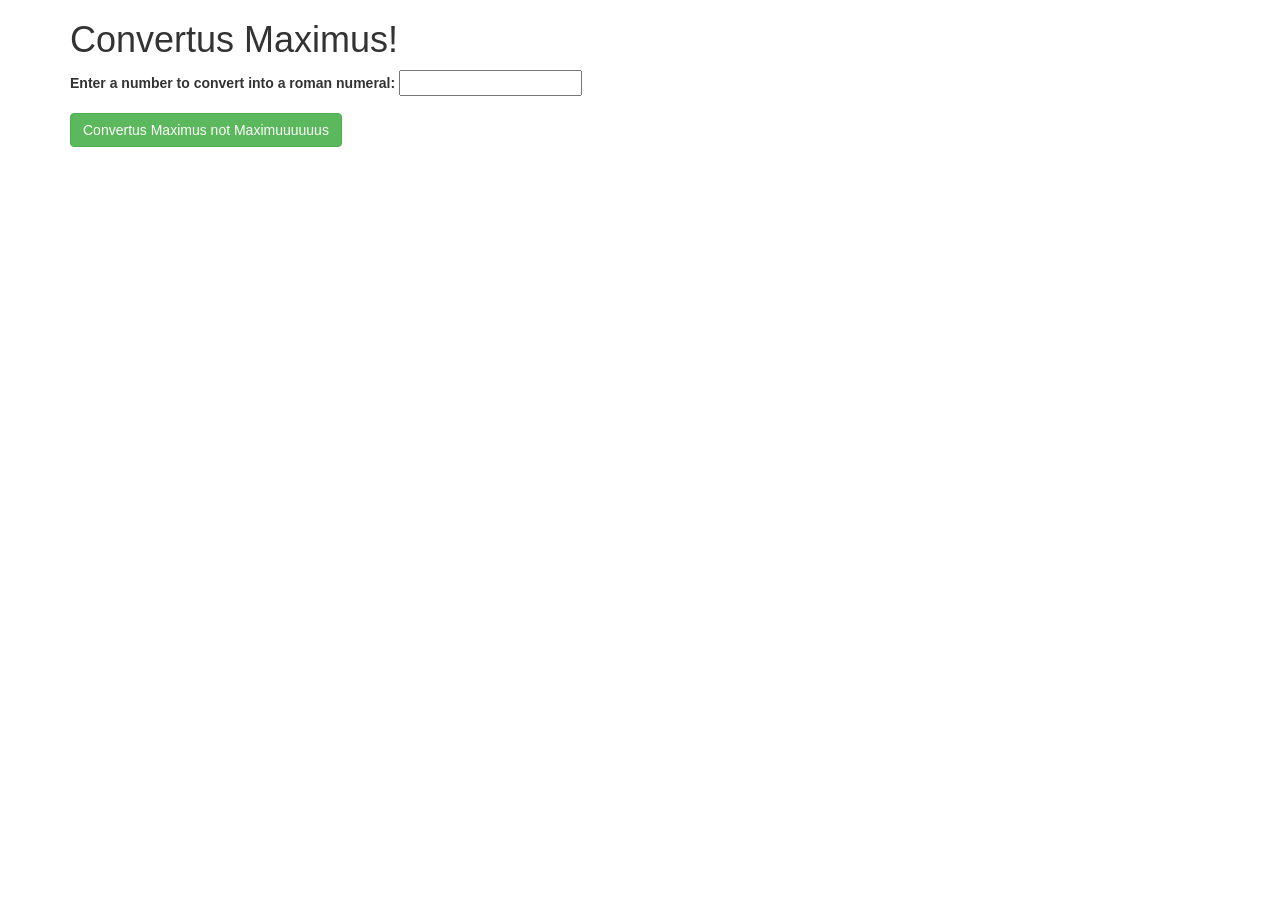
<file: index.html>
<!DOCTYPE html>
<html>
  <head>
    <link rel="stylesheet" href="https://maxcdn.bootstrapcdn.com/bootstrap/3.3.7/css/bootstrap.min.css"integrity="sha384-BVYiiSIFeK1dGmJRAkycuHAHRg32OmUcww7on3RYdg4Va+PmSTsz/K68vbdEjh4u" crossorigin="anonymous">
   <script src="https://code.jquery.com/jquery-3.3.1.js"
   integrity="sha256-2Kok7MbOyxpgUVvAk/HJ2jigOSYS2auK4Pfzbm7uH60="
   crossorigin="anonymous"></script>
   <link rel="stylesheet" href="css/styles.css" type="text/css">
   <script src="js/scripts.js"></script>
    <title>Roman Numerals</title>
  </head>
  <body>
    <div class="container">
      <h1>Convertus Maximus!</h1>
      <form id="formOne">
        <div class="form-group">
          <label for="number">Enter a number to convert into a roman numeral:</label>
          <input id="numberInput" type="text">
        </div>

        <button type="submit" class="btn btn-success">Convertus Maximus not Maximuuuuuus</button>
      </form>
      <div class="result">
        <h2>Your Number in Roman Numerals Is:</h2>
        <h3></h3>

      </div>
  </body>
</html>
</file>
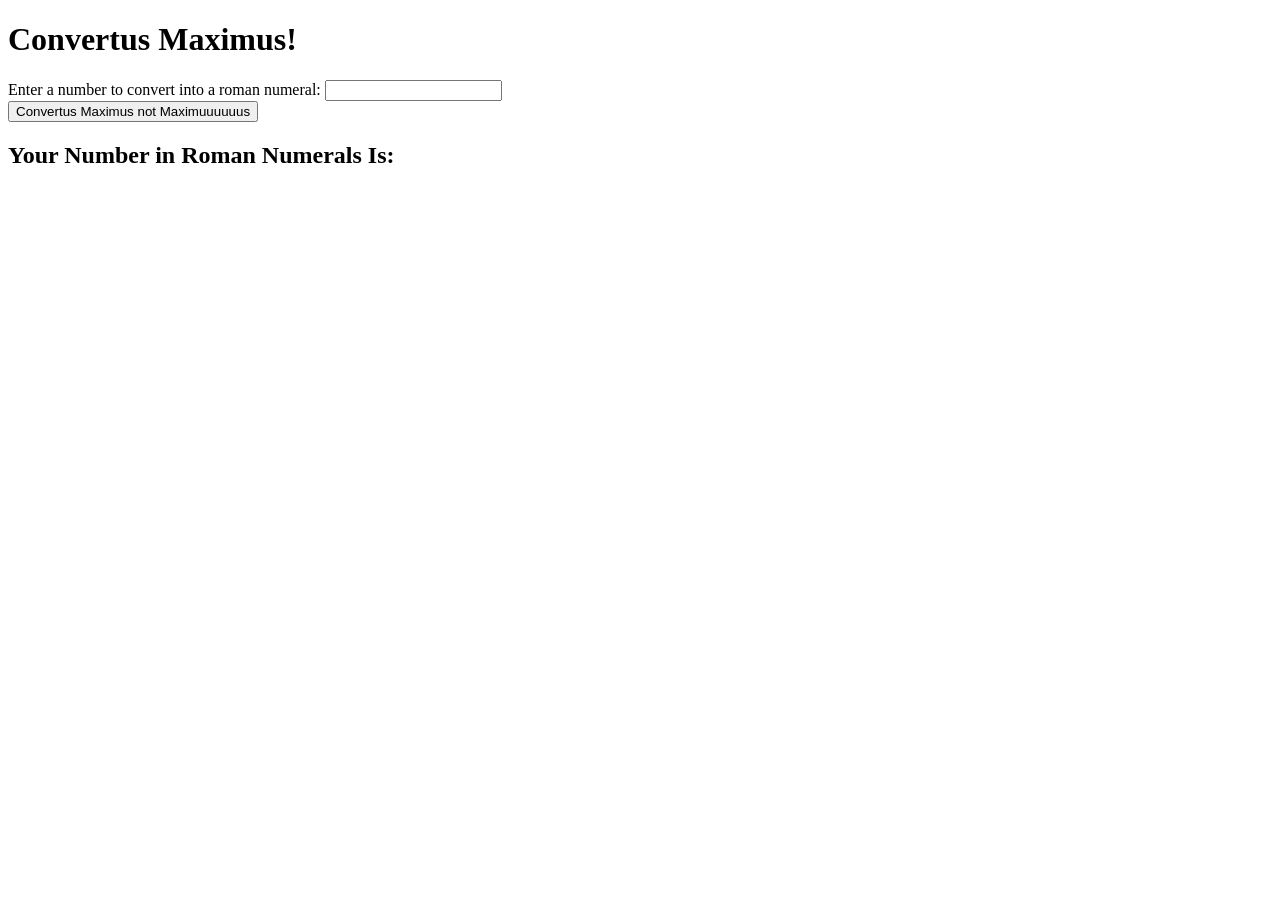
<file: src/index.html>
<!DOCTYPE html>
<html>
  <head>
    <title>Roman Numerals</title>
  </head>
  <body>
    <div class="container">
      <h1>Convertus Maximus!</h1>
      <form id="formOne">
        <div class="form-group">
          <label for="number">Enter a number to convert into a roman numeral:</label>
          <input id="numberInput" type="text">
        </div>

        <button type="submit" class="btn btn-success">Convertus Maximus not Maximuuuuuus</button>
      </form>
      <div class="result">
        <h2>Your Number in Roman Numerals Is:</h2>
        <h3></h3>
      </div>
  </body>
</html>
</file>
<file: css/styles.css>
div.result {
  display: none;
}
</file>
